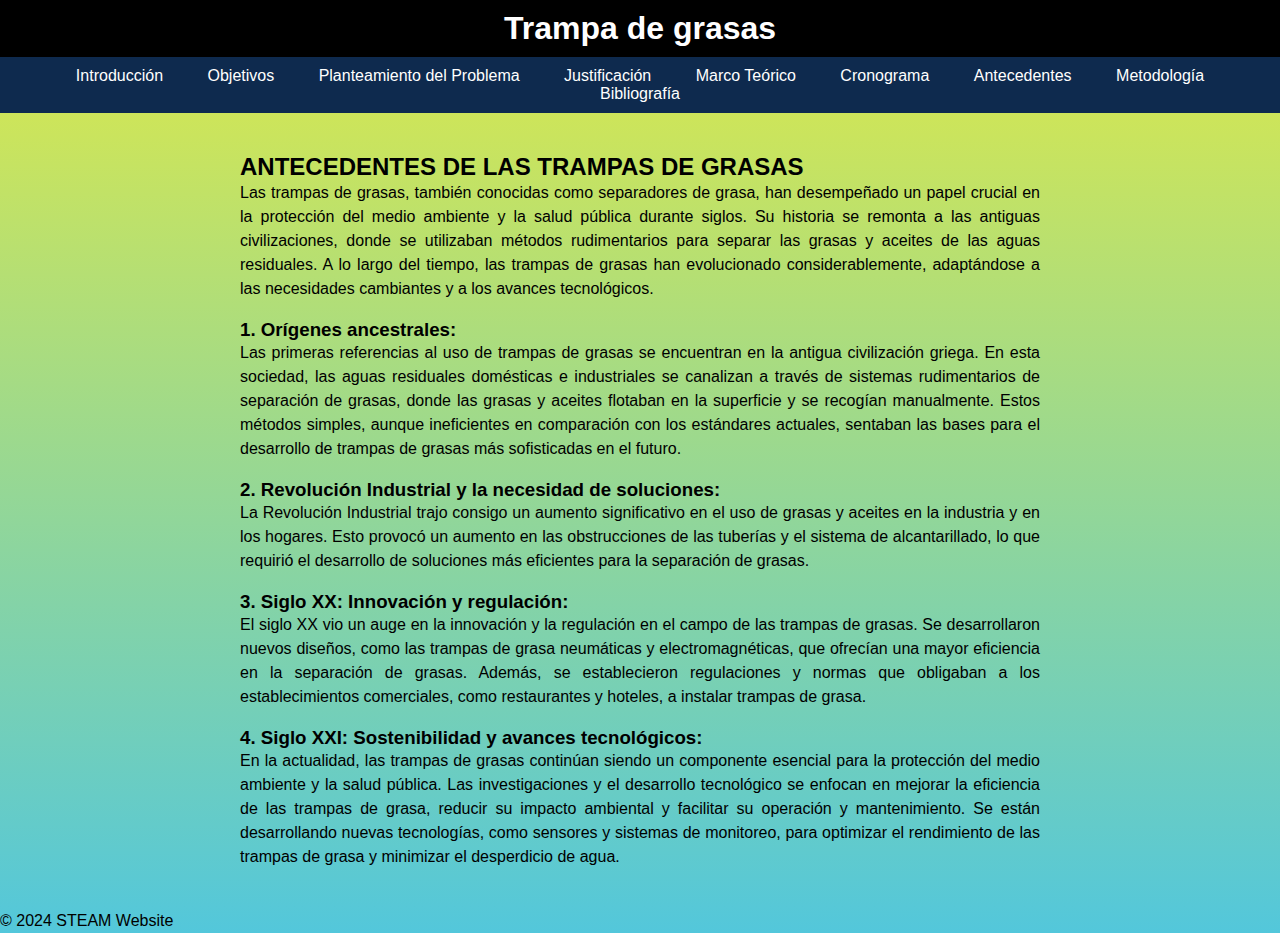
<file: HTML/antecedentes.html>
<!DOCTYPE html>
<html lang="en">
    <!-- HEADER -->
<head>
    <meta charset="UTF-8">
    <meta name="viewport" content="width=device-width, initial-scale=1.0">
    <title>STEAM</title>
    <link rel="stylesheet" href="../CSS/style.css">
    
</head>
    <!-- BODY -->
<body>
    <header>
        <h1>Trampa de grasas</h1>
    </header>
    <nav>
        <a href="index.html">Introducción</a>
        <a href="objetivos.html">Objetivos</a>
        <a href="planteamiento.html">Planteamiento del Problema</a>
        <a href="justificacion.html">Justificación</a>
        <a href="marcoteo.html">Marco Teórico</a>
        <a href="cronograma.html">Cronograma</a>
        <a href="antecedentes.html">Antecedentes</a>
        <a href="metodologia.html">Metodología</a>
        <a href="bibliografia.html">Bibliografía</a>
    </nav>
    <div class="ant" id="antecedentes">
        <h2>ANTECEDENTES DE LAS TRAMPAS DE GRASAS</h2>
        <p>
            Las trampas de grasas, también conocidas como separadores de grasa, han
            desempeñado un papel crucial en la protección del medio ambiente y la salud
            pública durante siglos. Su historia se remonta a las antiguas civilizaciones, donde se
            utilizaban métodos rudimentarios para separar las grasas y aceites de las aguas
            residuales. A lo largo del tiempo, las trampas de grasas han evolucionado
            considerablemente, adaptándose a las necesidades cambiantes y a los avances
            tecnológicos.

        </p>
        <br>
        <h3>1. Orígenes ancestrales:</h3>
        <p>
            Las primeras referencias al uso de trampas de grasas se encuentran en la antigua
            civilización griega. En esta sociedad, las aguas residuales domésticas e industriales
            se canalizan a través de sistemas rudimentarios de separación de grasas, donde las
            grasas y aceites flotaban en la superficie y se recogían manualmente. Estos
            métodos simples, aunque ineficientes en comparación con los estándares actuales,
            sentaban las bases para el desarrollo de trampas de grasas más sofisticadas en el
            futuro.

        </p>
        <br>
        <h3>2. Revolución Industrial y la necesidad de soluciones:</h3>
        <p>
            La Revolución Industrial trajo consigo un aumento significativo en el uso de grasas y
            aceites en la industria y en los hogares. Esto provocó un aumento en las
            obstrucciones de las tuberías y el sistema de alcantarillado, lo que requirió el
            desarrollo de soluciones más eficientes para la separación de grasas.

        </p>
        <br>
        <h3>3. Siglo XX: Innovación y regulación:</h3>
        <p>
            El siglo XX vio un auge en la innovación y la regulación en el campo de las trampas
            de grasas. Se desarrollaron nuevos diseños, como las trampas de grasa neumáticas
            y electromagnéticas, que ofrecían una mayor eficiencia en la separación de grasas.
            Además, se establecieron regulaciones y normas que obligaban a los
            establecimientos comerciales, como restaurantes y hoteles, a instalar trampas de
            grasa.
        </p>
        <br>
        <h3>4. Siglo XXI: Sostenibilidad y avances tecnológicos:</h3>
        <p>
            En la actualidad, las trampas de grasas continúan siendo un componente esencial
            para la protección del medio ambiente y la salud pública. Las investigaciones y el
            desarrollo tecnológico se enfocan en mejorar la eficiencia de las trampas de grasa,
            reducir su impacto ambiental y facilitar su operación y mantenimiento. Se están
            desarrollando nuevas tecnologías, como sensores y sistemas de monitoreo, para
            optimizar el rendimiento de las trampas de grasa y minimizar el desperdicio de agua.

        </p>
    </div>
    <!-- FOOTER -->
    <footer>
        <p>&copy; 2024 STEAM Website</p>
    </footer>
</body>
</html>
</file>
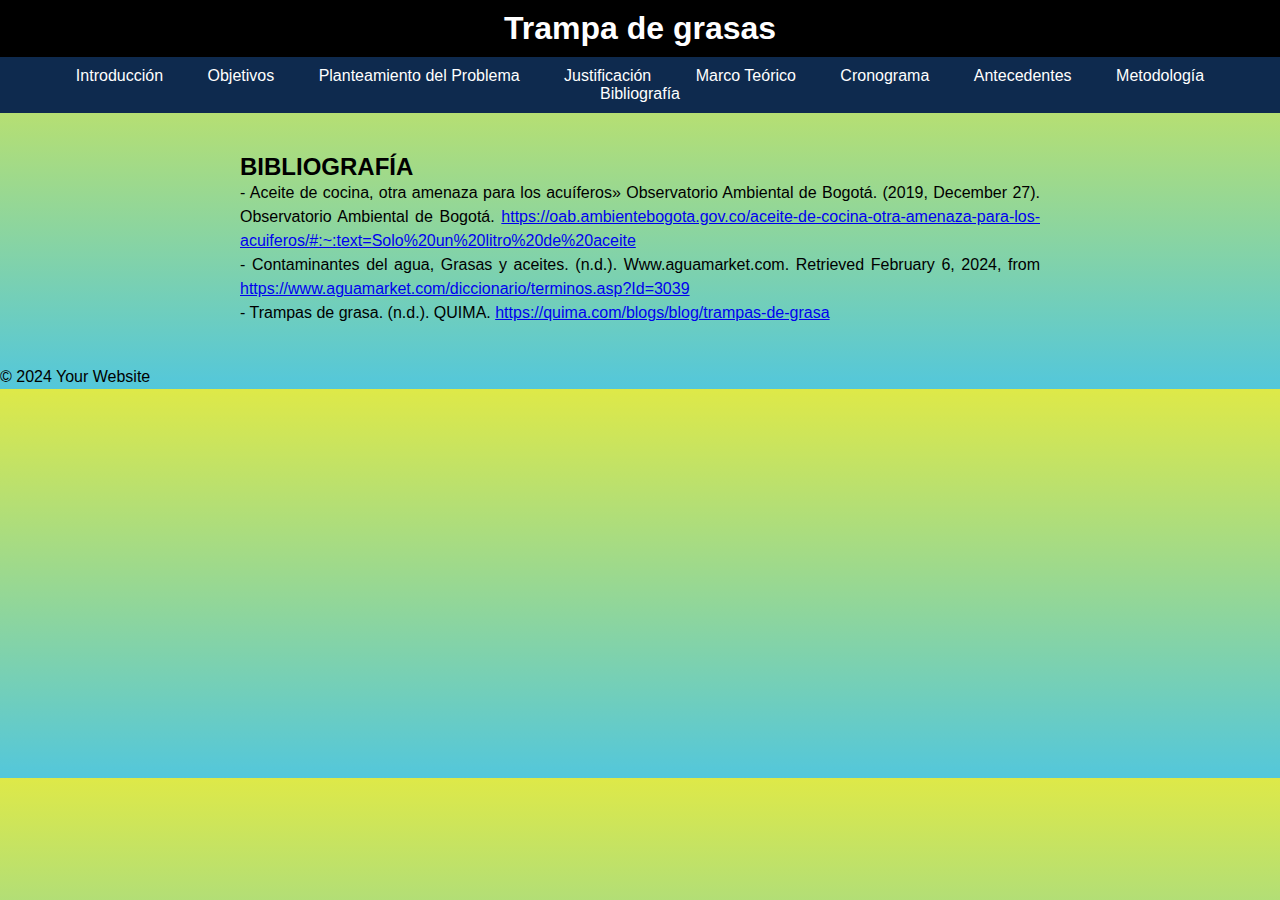
<file: HTML/bibliografia.html>
<!DOCTYPE html>
<html lang="en">
    <!-- HEADER -->
<head>
    <meta charset="UTF-8">
    <meta name="viewport" content="width=device-width, initial-scale=1.0">
    <title>STEAM</title>
    <link rel="stylesheet" href="../CSS/style.css">
    
</head>
    <!-- BODY -->
<body>
    <header>
        <h1>Trampa de grasas</h1>
    </header>
    <nav>
        <a href="index.html">Introducción</a>
        <a href="objetivos.html">Objetivos</a>
        <a href="planteamiento.html">Planteamiento del Problema</a>
        <a href="justificacion.html">Justificación</a>
        <a href="marcoteo.html">Marco Teórico</a>
        <a href="cronograma.html">Cronograma</a>
        <a href="antecedentes.html">Antecedentes</a>
        <a href="metodologia.html">Metodología</a>
        <a href="bibliografia.html">Bibliografía</a>
    </nav>
    <div class="bib" id="Bibliografía">
        <h2>BIBLIOGRAFÍA</h2>
        <p>
            - Aceite de cocina, otra amenaza para los acuíferos» Observatorio Ambiental de Bogotá. (2019, December 27). 
            Observatorio Ambiental de Bogotá. <a href="https://oab.ambientebogota.gov.co/aceite-de-cocina-otra-amenaza-para-los-acuiferos/#:~:text=Solo%20un%20litro%20de%20aceite">https://oab.ambientebogota.gov.co/aceite-de-cocina-otra-amenaza-para-los-acuiferos/#:~:text=Solo%20un%20litro%20de%20aceite</a>
        </p>
        <p>
            - Contaminantes del agua, Grasas y aceites. (n.d.). Www.aguamarket.com. Retrieved February 6, 2024, from 
            <a href="https://www.aguamarket.com/diccionario/terminos.asp?Id=3039">https://www.aguamarket.com/diccionario/terminos.asp?Id=3039</a>
        </p>
        <p>
            - Trampas de grasa. (n.d.). QUIMA. <a href="https://quima.com/blogs/blog/trampas-de-grasa">https://quima.com/blogs/blog/trampas-de-grasa</a>
        </p>
    </div>
    
    <!-- FOOTER -->
    <footer>
        <p>&copy; 2024 Your Website</p>
    </footer>
</body>
</html>
</file>
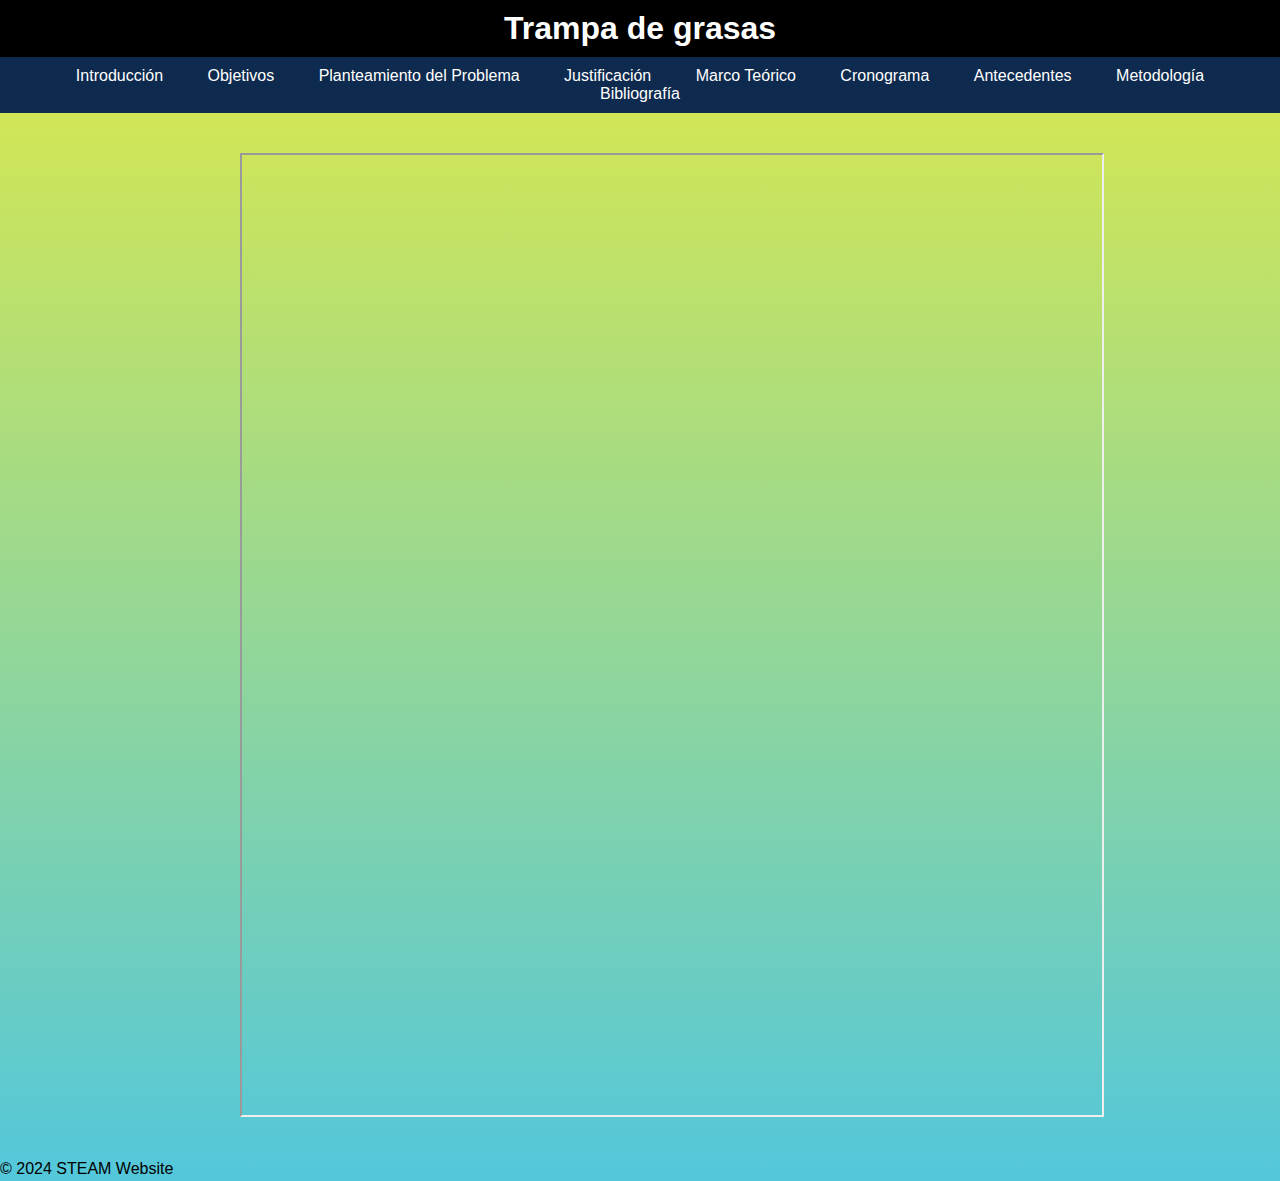
<file: HTML/cronograma.html>
<!DOCTYPE html>
<html lang="en">
    <!-- HEADER -->
<head>
    <meta charset="UTF-8">
    <meta name="viewport" content="width=device-width, initial-scale=1.0">
    <title>STEAM</title>
    <link rel="stylesheet" href="../CSS/style.css">
    
</head>
    <!-- BODY -->
<body>
    <header>
        <h1>Trampa de grasas</h1>
    </header>
    <nav>
        <a href="index.html">Introducción</a>
        <a href="objetivos.html">Objetivos</a>
        <a href="planteamiento.html">Planteamiento del Problema</a>
        <a href="justificacion.html">Justificación</a>
        <a href="marcoteo.html">Marco Teórico</a>
        <a href="cronograma.html">Cronograma</a>
        <a href="antecedentes.html">Antecedentes</a>
        <a href="metodologia.html">Metodología</a>
        <a href="bibliografia.html">Bibliografía</a>
    </nav>
    <div class="cro" id="cronograma">

        <iframe width="50rem" height="900rem" frameborder="200rem" class="doc" src="https://docs.google.com/document/d/e/2PACX-1vSEsYTq-_cc00oYlKFGRdp13UJsgTF9iU22TfzBwXs0SPlhZRGSUfyekWGlcFJvxuRcNO7qxg5RZr6S/pub?embedded=true"></iframe>
    </div>
    
    <!-- FOOTER -->
    <footer>
        <p>&copy; 2024 STEAM Website</p>
    </footer>
</body>
</html>
</file>
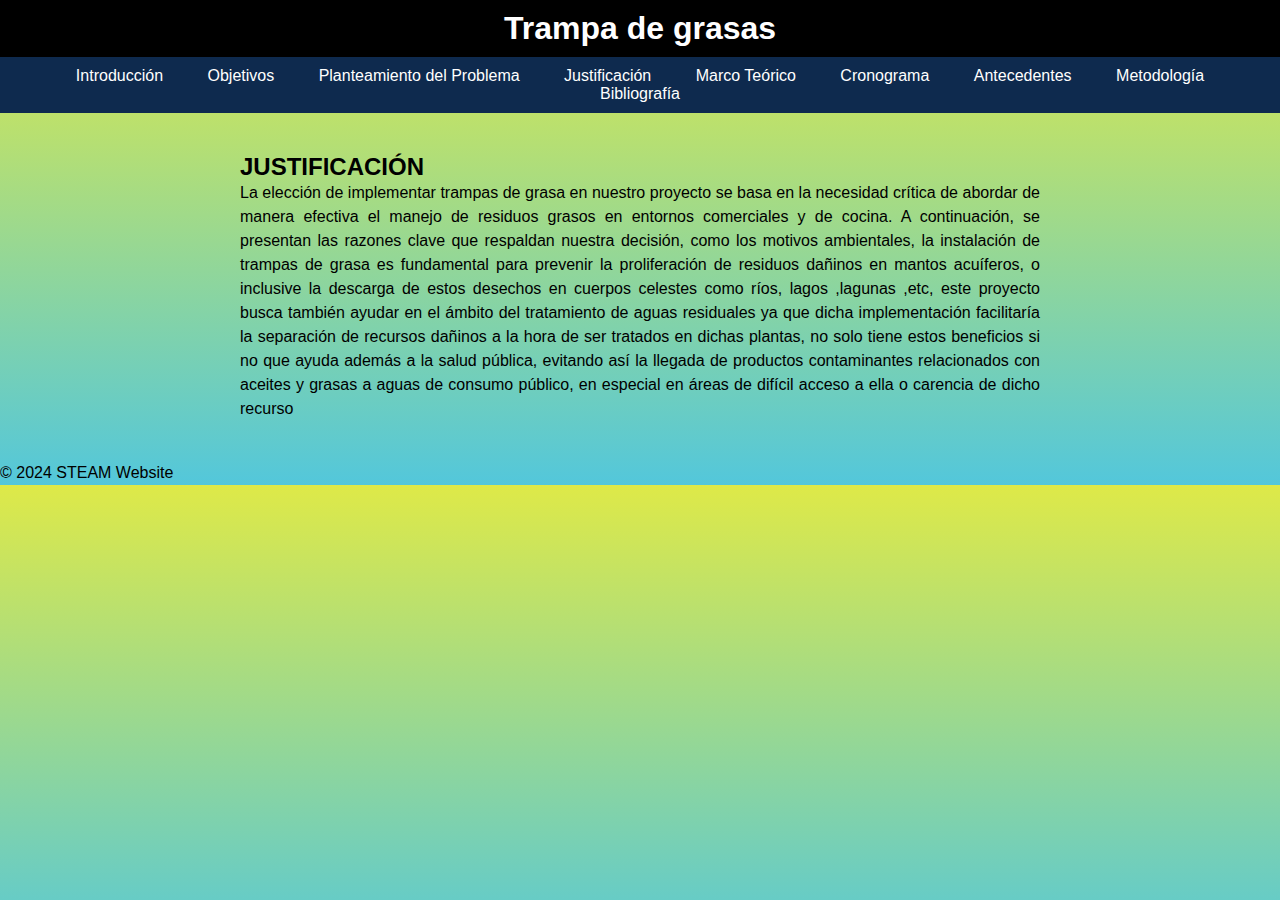
<file: HTML/justificacion.html>
<!DOCTYPE html>
<html lang="en">
    <!-- HEADER -->
<head>
    <meta charset="UTF-8">
    <meta name="viewport" content="width=device-width, initial-scale=1.0">
    <title>STEAM</title>
    <link rel="stylesheet" href="../CSS/style.css">
    
</head>
    <!-- BODY -->
<body>
    <header>
        <h1>Trampa de grasas</h1>
    </header>
    <nav>
        <a href="index.html">Introducción</a>
        <a href="objetivos.html">Objetivos</a>
        <a href="planteamiento.html">Planteamiento del Problema</a>
        <a href="justificacion.html">Justificación</a>
        <a href="marcoteo.html">Marco Teórico</a>
        <a href="cronograma.html">Cronograma</a>
        <a href="antecedentes.html">Antecedentes</a>
        <a href="metodologia.html">Metodología</a>
        <a href="bibliografia.html">Bibliografía</a>
    </nav>
    <div class="jus" id="Justificación">
        <h2>JUSTIFICACIÓN</h2>
        <p>
            La elección de implementar trampas de grasa en nuestro proyecto se basa en la necesidad 
            crítica de abordar de manera efectiva el manejo de residuos grasos en entornos comerciales 
            y de cocina. A continuación, se presentan las razones clave que respaldan nuestra decisión, 
            como los motivos ambientales, la  instalación de trampas de grasa es fundamental para prevenir 
            la proliferación de residuos dañinos en mantos acuíferos, o inclusive la descarga de estos desechos 
            en cuerpos celestes como ríos, lagos ,lagunas ,etc, este proyecto busca también ayudar en el ámbito 
            del tratamiento de aguas residuales ya que dicha implementación facilitaría la separación de 
            recursos dañinos a la hora de ser tratados en dichas plantas, no solo tiene estos beneficios si 
            no que ayuda además a la salud pública, evitando así la llegada de productos contaminantes 
            relacionados con aceites y grasas a aguas de consumo público, en especial en áreas de difícil acceso 
            a ella o carencia de dicho recurso
        </p>
    </div>
    
    <!-- FOOTER -->
    <footer>
        <p>&copy; 2024 STEAM Website</p>
    </footer>
</body>
</html>
</file>
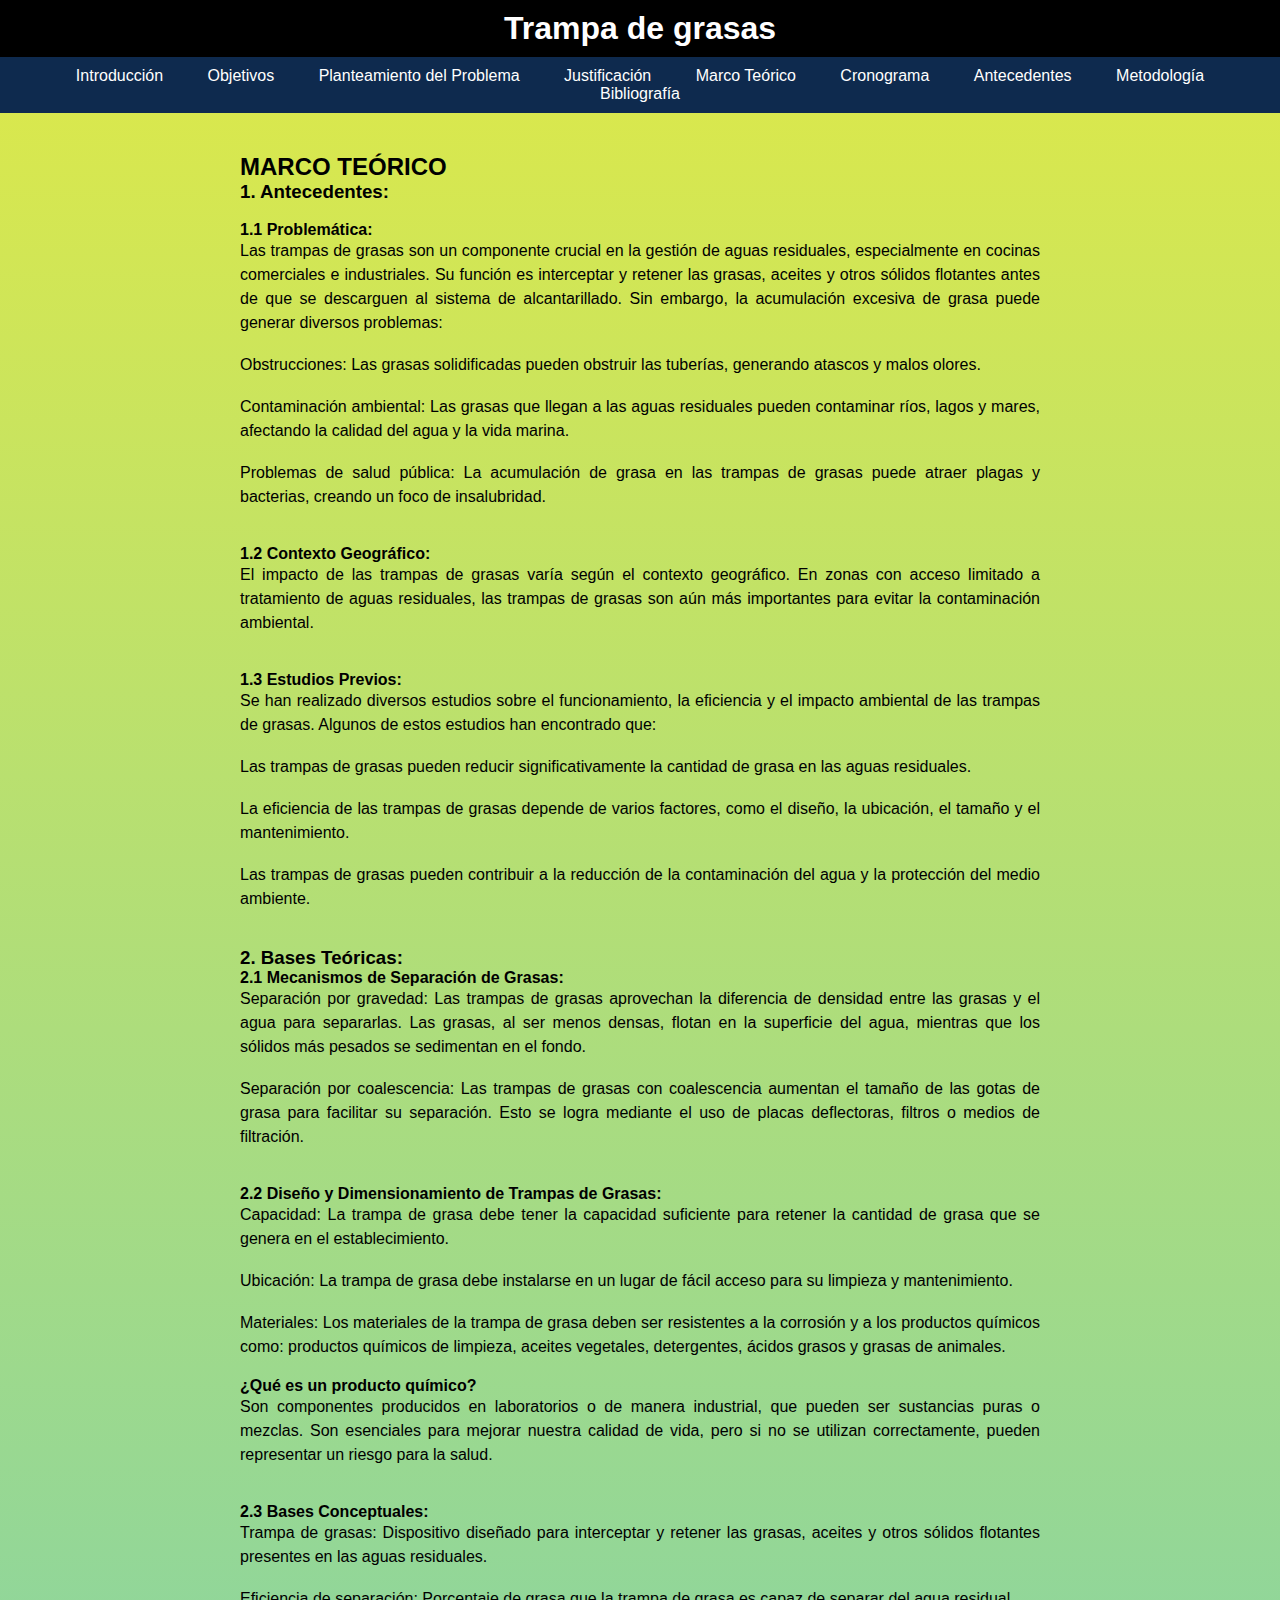
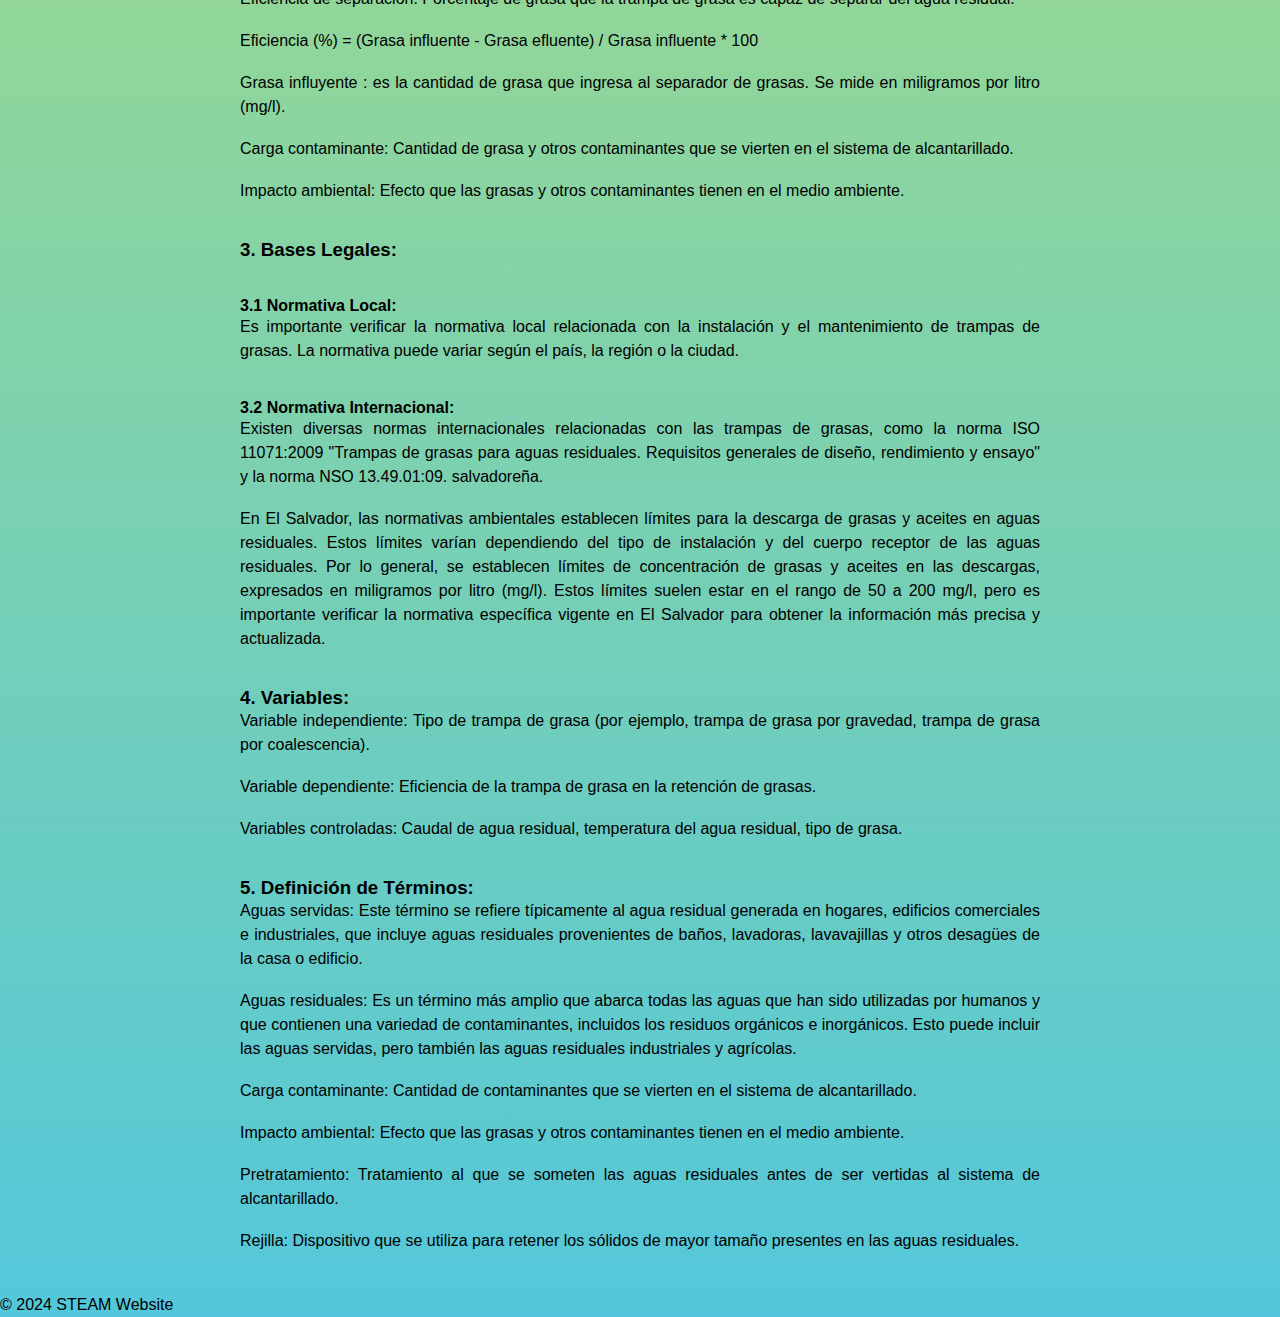
<file: HTML/marcoteo.html>
<!DOCTYPE html>
<html lang="en">
    <!-- HEADER -->
<head>
    <meta charset="UTF-8">
    <meta name="viewport" content="width=device-width, initial-scale=1.0">
    <title>STEAM</title>
    <link rel="stylesheet" href="../CSS/style.css">
    
</head>
    <!-- BODY -->
<body>
    <header>
        <h1>Trampa de grasas</h1>
    </header>
    <nav>
        <a href="index.html">Introducción</a>
        <a href="objetivos.html">Objetivos</a>
        <a href="planteamiento.html">Planteamiento del Problema</a>
        <a href="justificacion.html">Justificación</a>
        <a href="marcoteo.html">Marco Teórico</a>
        <a href="cronograma.html">Cronograma</a>
        <a href="antecedentes.html">Antecedentes</a>
        <a href="metodologia.html">Metodología</a>
        <a href="bibliografia.html">Bibliografía</a>
    </nav>
    <div class="mar" id="marcoTeorico">
        <h2>MARCO TEÓRICO</h2>
        <h3>1. Antecedentes:</h3>
        <br>
        <h4>1.1 Problemática:</h4>
        <p>
            Las trampas de grasas son un componente crucial en la gestión de aguas
            residuales, especialmente en cocinas comerciales e industriales. Su función es
            interceptar y retener las grasas, aceites y otros sólidos flotantes antes de que se
            descarguen al sistema de alcantarillado. Sin embargo, la acumulación excesiva de
            grasa puede generar diversos problemas:
        </p>
        <br>
        <p>
            Obstrucciones: Las grasas solidificadas pueden obstruir las tuberías, generando
            atascos y malos olores.
        </p>
        <br>
        <p>
            Contaminación ambiental: Las grasas que llegan a las aguas residuales pueden
            contaminar ríos, lagos y mares, afectando la calidad del agua y la vida marina.
        </p>
        <br>
        <p>
            Problemas de salud pública: La acumulación de grasa en las trampas de grasas
            puede atraer plagas y bacterias, creando un foco de insalubridad.
        </p>
        <br>
        <br>
        <h4>1.2 Contexto Geográfico:</h4>
        <p>
            El impacto de las trampas de grasas varía según el contexto geográfico. En zonas
            con acceso limitado a tratamiento de aguas residuales, las trampas de grasas son
            aún más importantes para evitar la contaminación ambiental.
        </p>
        <br><br>
        <h4>1.3 Estudios Previos:</h4>
        <p>
            Se han realizado diversos estudios sobre el funcionamiento, la eficiencia y el
            impacto ambiental de las trampas de grasas. Algunos de estos estudios han
            encontrado que:
        </p>
        <br>
        <p>
            Las trampas de grasas pueden reducir significativamente la cantidad de grasa en las
            aguas residuales.
        </p>
        <br>
        <p>
            La eficiencia de las trampas de grasas depende de varios factores, como el diseño,
            la ubicación, el tamaño y el mantenimiento.
        </p>
        <br>
        <p>
            Las trampas de grasas pueden contribuir a la reducción de la contaminación del
            agua y la protección del medio ambiente.
        </p>
        <br><br>

        <h3>2. Bases Teóricas:</h3>
        <h4>2.1 Mecanismos de Separación de Grasas:</h4>
        <p>
            Separación por gravedad: Las trampas de grasas aprovechan la diferencia de
            densidad entre las grasas y el agua para separarlas. Las grasas, al ser menos
            densas, flotan en la superficie del agua, mientras que los sólidos más pesados se
            sedimentan en el fondo.
        </p>
        <br>
        <p>
            Separación por coalescencia: Las trampas de grasas con coalescencia aumentan el
            tamaño de las gotas de grasa para facilitar su separación. Esto se logra mediante el
            uso de placas deflectoras, filtros o medios de filtración.
        </p>
        <br><br>
        <h4>2.2 Diseño y Dimensionamiento de Trampas de Grasas:</h4>
        <p>
            Capacidad: La trampa de grasa debe tener la capacidad suficiente para retener la
            cantidad de grasa que se genera en el establecimiento.
        </p>
        <br>
        <p>
            Ubicación: La trampa de grasa debe instalarse en un lugar de fácil acceso para su
            limpieza y mantenimiento.
        </p>
        <br>
        <p>
            Materiales: Los materiales de la trampa de grasa deben ser resistentes a la
            corrosión y a los productos químicos como: productos químicos de limpieza, aceites
            vegetales, detergentes, ácidos grasos y grasas de animales.
        </p>
        <br>
        <h4>¿Qué es un producto químico? </h4>
        <p>
            Son componentes producidos en laboratorios o de manera industrial, que pueden
            ser sustancias puras o mezclas. Son esenciales para mejorar nuestra calidad de
            vida, pero si no se utilizan correctamente, pueden representar un riesgo para la
            salud.
        </p>
        <br>
        <br>
        <h4>2.3 Bases Conceptuales:</h4>
        <p>
            Trampa de grasas: Dispositivo diseñado para interceptar y retener las grasas,
            aceites y otros sólidos flotantes presentes en las aguas residuales.
        </p>
        <br>
        <p>
            Eficiencia de separación: Porcentaje de grasa que la trampa de grasa es capaz de
            separar del agua residual.
        </p>
        <br>
        <p>
            Eficiencia (%) = (Grasa influente - Grasa efluente) / Grasa influente * 100
        </p>
        <br>
        <p>
            Grasa influyente : es la cantidad de grasa que ingresa al separador de grasas. Se
            mide en miligramos por litro (mg/l).
        </p>
        <br>
        <p>
            Carga contaminante: Cantidad de grasa y otros contaminantes que se vierten en el
            sistema de alcantarillado.
        </p>
        <br>
        <p>
            Impacto ambiental: Efecto que las grasas y otros contaminantes tienen en el medio
            ambiente.
        </p>
        <br>
        <br>

        <h3>3. Bases Legales:</h3>
        <br>
        <br>
        <h4>3.1 Normativa Local:</h4>
        <p>
            Es importante verificar la normativa local relacionada con la instalación y el
            mantenimiento de trampas de grasas. La normativa puede variar según el país, la
            región o la ciudad.
        </p>
        <br>
        <br>
        <h4>3.2 Normativa Internacional:</h4>
        <p>
            Existen diversas normas internacionales relacionadas con las trampas de grasas,
            como la norma ISO 11071:2009 "Trampas de grasas para aguas residuales.
            Requisitos generales de diseño, rendimiento y ensayo" y la norma NSO 13.49.01:09.
            salvadoreña.
        </p>
        <br>
        <p>
            En El Salvador, las normativas ambientales establecen límites para la descarga de
            grasas y aceites en aguas residuales. Estos límites varían dependiendo del tipo de
            instalación y del cuerpo receptor de las aguas residuales. Por lo general, se
            establecen límites de concentración de grasas y aceites en las descargas,
            expresados en miligramos por litro (mg/l). Estos límites suelen estar en el rango de
            50 a 200 mg/l, pero es importante verificar la normativa específica vigente en El
            Salvador para obtener la información más precisa y actualizada.
        </p>
        <br>
        <br>

        <h3>4. Variables:</h3>
        <p>
            Variable independiente: Tipo de trampa de grasa (por ejemplo, trampa de grasa por
            gravedad, trampa de grasa por coalescencia).
        </p>
        <br>
        <p>
            Variable dependiente: Eficiencia de la trampa de grasa en la retención de grasas.
        </p>
        <br>
        <p>
            Variables controladas: Caudal de agua residual, temperatura del agua residual, tipo
            de grasa.
        </p>
        <br>
        <br>

        <h3>5. Definición de Términos:</h3>
        <p>
            Aguas servidas: Este término se refiere típicamente al agua residual generada en
            hogares, edificios comerciales e industriales, que incluye aguas residuales
            provenientes de baños, lavadoras, lavavajillas y otros desagües de la casa o
            edificio.
        </p>
        <br>
        <p>
            Aguas residuales: Es un término más amplio que abarca todas las aguas que han
            sido utilizadas por humanos y que contienen una variedad de contaminantes,
            incluidos los residuos orgánicos e inorgánicos. Esto puede incluir las aguas
            servidas, pero también las aguas residuales industriales y agrícolas.
        </p>
        <br>
        <p>
            Carga contaminante: Cantidad de contaminantes que se vierten en el sistema de
            alcantarillado.
        </p>
        <br>
        <p>
            Impacto ambiental: Efecto que las grasas y otros contaminantes tienen en el medio
            ambiente.
        </p>
        <br>
        <p>
            Pretratamiento: Tratamiento al que se someten las aguas residuales antes de ser
            vertidas al sistema de alcantarillado.
        </p>
        <br>
        <p>
            Rejilla: Dispositivo que se utiliza para retener los sólidos de mayor tamaño
            presentes en las aguas residuales.
        </p>
    </div>
    
    <!-- FOOTER -->
    <footer>
        <p>&copy; 2024 STEAM Website</p>
    </footer>
</body>
</html>
</file>
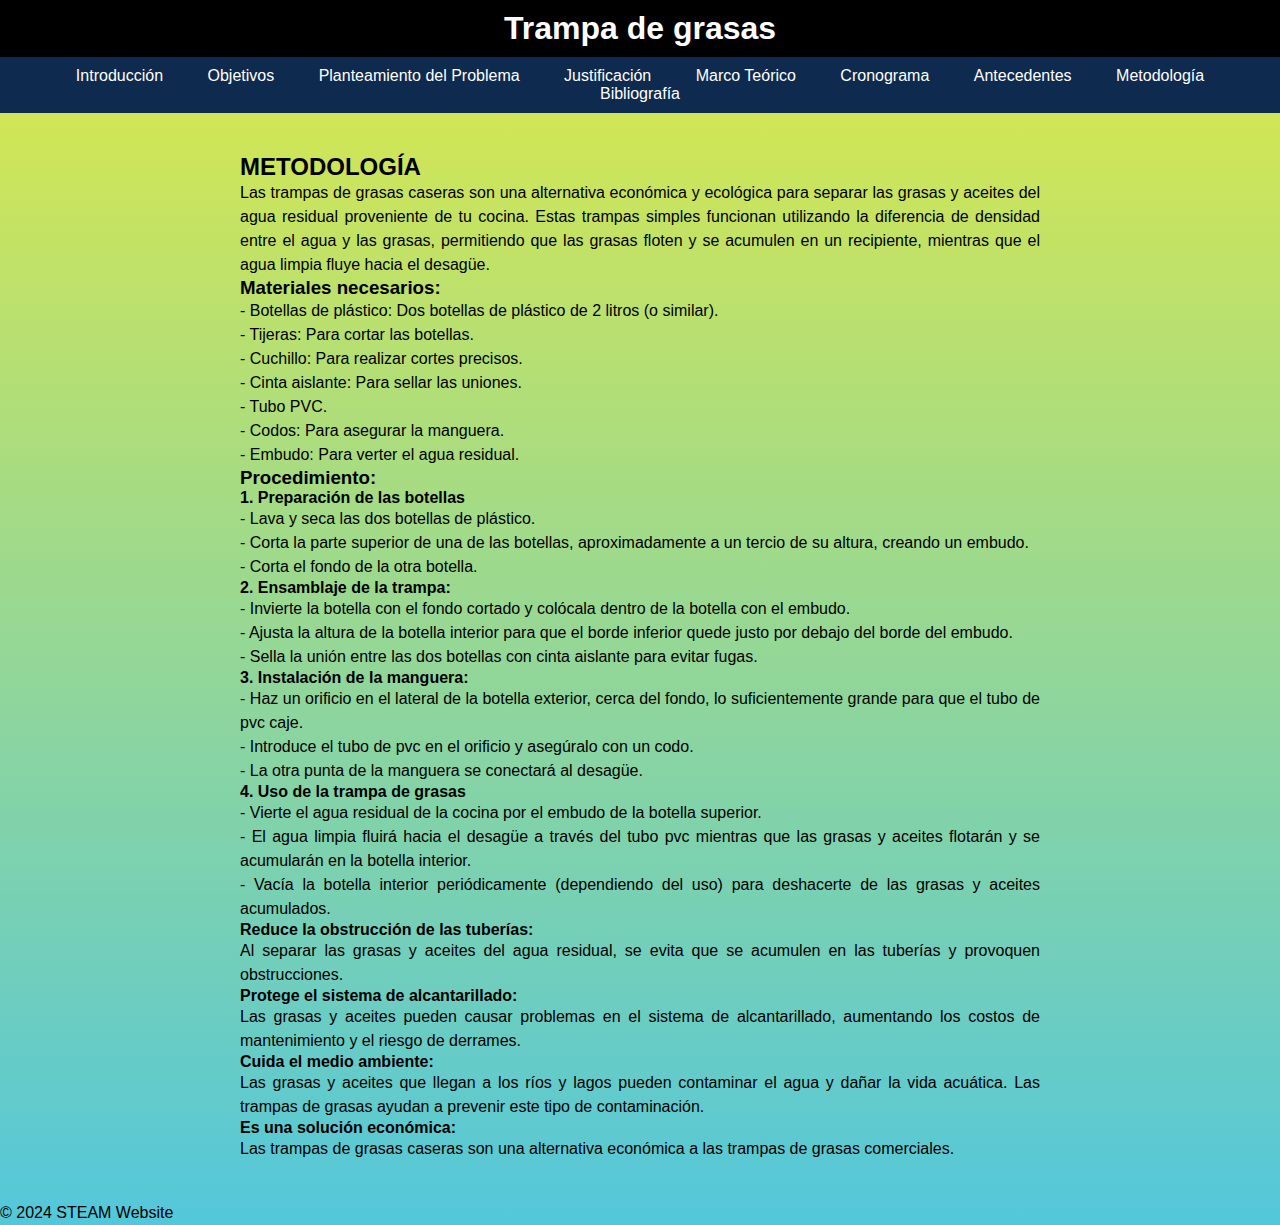
<file: HTML/metodologia.html>
<!DOCTYPE html>
<html lang="en">
    <!-- HEADER -->
<head>
    <meta charset="UTF-8">
    <meta name="viewport" content="width=device-width, initial-scale=1.0">
    <title>STEAM</title>
    <link rel="stylesheet" href="../CSS/style.css">
    
</head>
    <!-- BODY -->
<body>
    <header>
        <h1>Trampa de grasas</h1>
    </header>
    <nav>
        <a href="index.html">Introducción</a>
        <a href="objetivos.html">Objetivos</a>
        <a href="planteamiento.html">Planteamiento del Problema</a>
        <a href="justificacion.html">Justificación</a>
        <a href="marcoteo.html">Marco Teórico</a>
        <a href="cronograma.html">Cronograma</a>
        <a href="antecedentes.html">Antecedentes</a>
        <a href="metodologia.html">Metodología</a>
        <a href="bibliografia.html">Bibliografía</a>
    </nav>
    <div class="met" id="metodologia">
        <h2>METODOLOGÍA</h2>
        <p>
            Las trampas de grasas caseras son una alternativa económica y ecológica para separar las grasas y 
            aceites del agua residual proveniente de tu cocina. Estas trampas simples funcionan utilizando la 
            diferencia de densidad entre el agua y las grasas, permitiendo que las grasas floten y se acumulen 
            en un recipiente, mientras que el agua limpia fluye hacia el desagüe.
        </p>
        <h3>Materiales necesarios:</h3>
        <p>
            - Botellas de plástico: Dos botellas de plástico de 2 litros (o similar).
        </p>
        <p>
            - Tijeras: Para cortar las botellas.
        </p>
        <p>
            - Cuchillo: Para realizar cortes precisos.
        </p>
        <p>
            - Cinta aislante: Para sellar las uniones.
        </p>
        <p>
            - Tubo PVC.
        </p>
        <P>
            - Codos: Para asegurar la manguera.
        </P>
        <P>
            - Embudo: Para verter el agua residual.
        </P>
        <h3>Procedimiento:</h3>
        <h4>1. Preparación de las botellas</h4>
        <p>
            - Lava y seca las dos botellas de plástico.
        </p>
        <p>
            - Corta la parte superior de una de las botellas, aproximadamente a un tercio de su altura, creando un 
            embudo.
        </p>
        <p>
            - Corta el fondo de la otra botella.
        </p>
        <h4>2. Ensamblaje de la trampa:</h4>
        <p>
            - Invierte la botella con el fondo cortado y colócala dentro de la botella con el embudo.
        </p>
        <p>
            - Ajusta la altura de la botella interior para que el borde inferior quede justo por debajo 
            del borde del embudo.
        </p>
        <p>
            - Sella la unión entre las dos botellas con cinta aislante para evitar fugas.
        </p>
        <h4>3. Instalación de la manguera:</h4>
        <p>
            - Haz un orificio en el lateral de la botella exterior, cerca del fondo, lo suficientemente grande 
            para que el tubo de pvc caje.
        </p>
        <p>
            - Introduce el tubo de pvc en el orificio y asegúralo con un codo.
        </p>
        <p>
            - La otra punta de la manguera se conectará al desagüe.
        </p>
        <h4>4. Uso de la trampa de grasas</h4>
        <p>
            - Vierte el agua residual de la cocina por el embudo de la botella superior.
        </p>
        <p>
            - El agua limpia fluirá hacia el desagüe a través del tubo pvc mientras que las grasas y aceites 
            flotarán y se acumularán en la botella interior.
        </p>
        <p>
            - Vacía la botella interior periódicamente (dependiendo del uso) para deshacerte de las grasas y 
            aceites acumulados.
        </p>
        <h4>Reduce la obstrucción de las tuberías:</h4><p>
            Al separar las grasas y aceites del agua residual, se evita que se acumulen en las tuberías y 
            provoquen obstrucciones.
        </p>
        <h4>Protege el sistema de alcantarillado:</h4><p>
            Las grasas y aceites pueden causar problemas en el sistema de alcantarillado, aumentando los costos 
            de mantenimiento y el riesgo de derrames.
        </p>
        <h4>Cuida el medio ambiente:</h4><p>
            Las grasas y aceites que llegan a los ríos y lagos pueden contaminar el agua y dañar la vida acuática. 
            Las trampas de grasas ayudan a prevenir este tipo de contaminación.
        </p>
        <h4>Es una solución económica:</h4><p>
            Las trampas de grasas caseras son una alternativa económica a las trampas de grasas comerciales.
        </p>
    </div>
    <!-- FOOTER -->
    <footer>
        <p>&copy; 2024 STEAM Website</p>
    </footer>
</body>
</html>
</file>
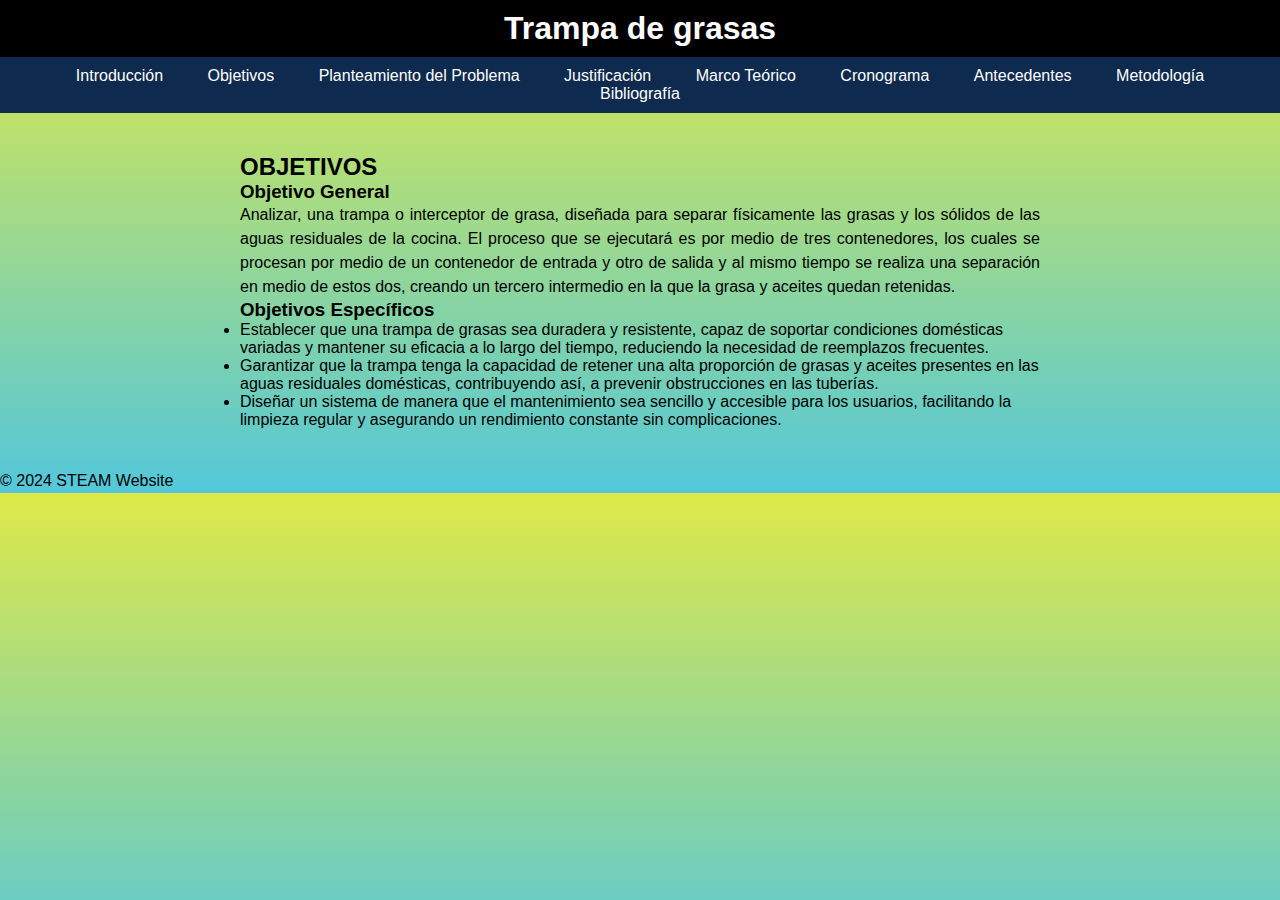
<file: HTML/objetivos.html>
<!DOCTYPE html>
<html lang="en">
    <!-- HEADER -->
<head>
    <meta charset="UTF-8">
    <meta name="viewport" content="width=device-width, initial-scale=1.0">
    <title>STEAM</title>
    <link rel="stylesheet" href="../CSS/style.css">
    
</head>
    <!-- BODY -->
<body>
    <header>
        <h1>Trampa de grasas</h1>
    </header>
    <nav>
        <a href="index.html">Introducción</a>
        <a href="objetivos.html">Objetivos</a>
        <a href="planteamiento.html">Planteamiento del Problema</a>
        <a href="justificacion.html">Justificación</a>
        <a href="marcoteo.html">Marco Teórico</a>
        <a href="cronograma.html">Cronograma</a>
        <a href="antecedentes.html">Antecedentes</a>
        <a href="metodologia.html">Metodología</a>
        <a href="bibliografia.html">Bibliografía</a>
    </nav>
        <div class="obj" id="objetivos">
            <h2>OBJETIVOS</h2>
            <h3>Objetivo General</h3>
            <p>
                Analizar, una trampa o interceptor de grasa, diseñada para separar físicamente las
                grasas y los sólidos de las aguas residuales de la cocina. El proceso que se
                ejecutará es por medio de tres contenedores, los cuales se procesan por medio de
                un contenedor de entrada y otro de salida y al mismo tiempo se realiza una
                separación en medio de estos dos, creando un tercero intermedio en la que la grasa
                y aceites quedan retenidas.
            </p>
            <h3>Objetivos Específicos</h3>
            <ul>
                <li>
                    Establecer que una trampa de grasas sea duradera y resistente, capaz de
                    soportar condiciones domésticas variadas y mantener su eficacia a lo largo
                    del tiempo, reduciendo la necesidad de reemplazos frecuentes.

                </li>
                <li>
                    Garantizar que la trampa tenga la capacidad de retener una alta proporción
                    de grasas y aceites presentes en las aguas residuales domésticas,
                    contribuyendo así, a prevenir obstrucciones en las tuberías.

                </li>
                <li>
                    Diseñar un sistema de manera que el mantenimiento sea sencillo y accesible
                    para los usuarios, facilitando la limpieza regular y asegurando un rendimiento
                    constante sin complicaciones.
                </li>
            </ul>
        </div>
<!-- FOOTER -->
<footer>
    <p>&copy; 2024 STEAM Website</p>
</footer>
</body>
</html>
</file>
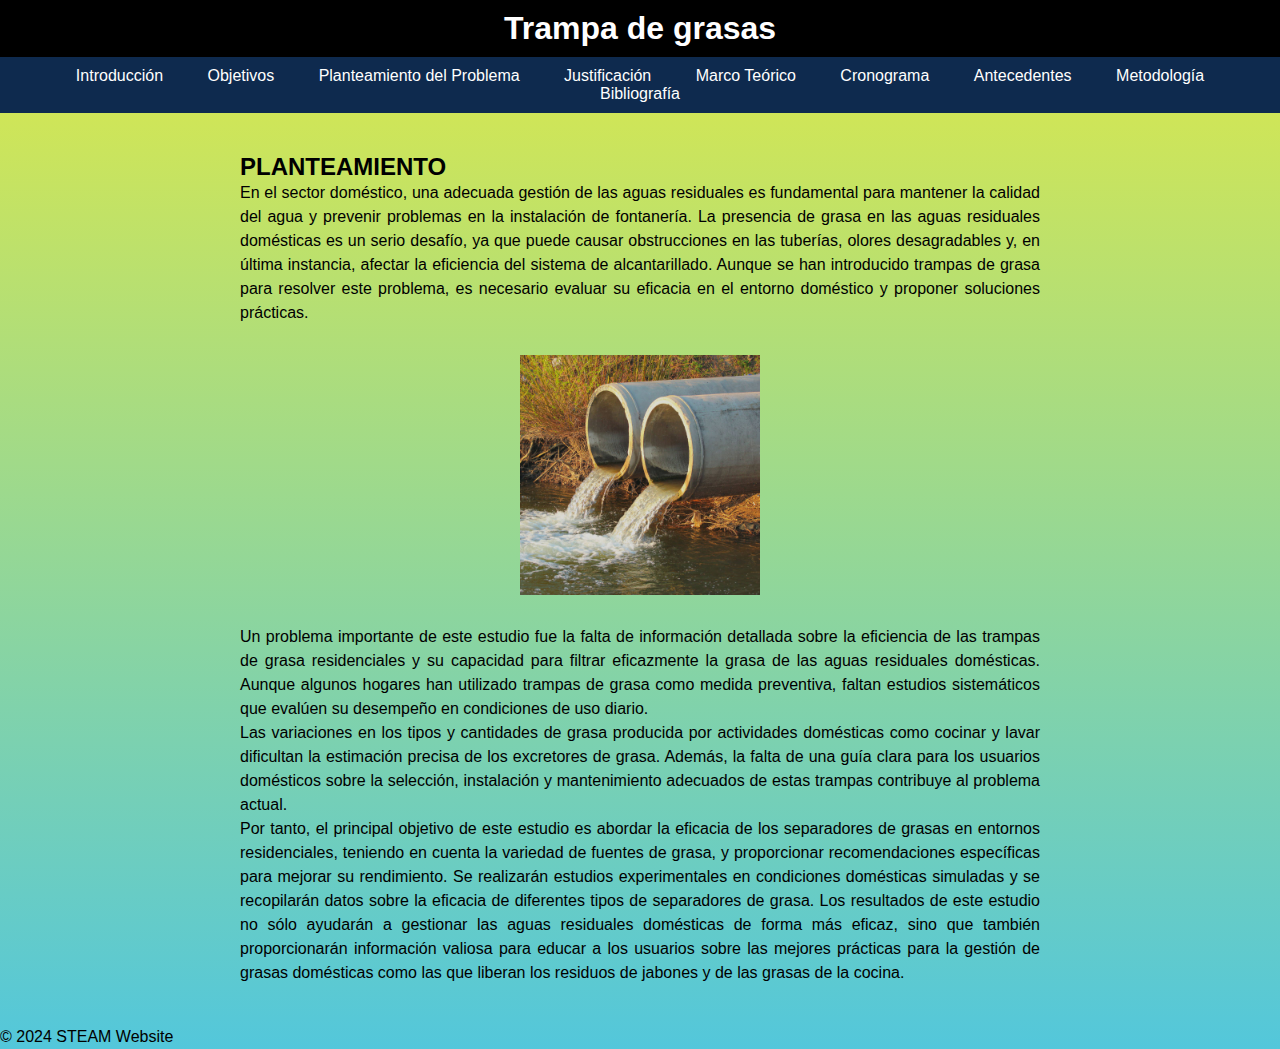
<file: HTML/planteamiento.html>
<!DOCTYPE html>
<html lang="en">
    <!-- HEADER -->
<head>
    <meta charset="UTF-8">
    <meta name="viewport" content="width=device-width, initial-scale=1.0">
    <title>STEAM</title>
    <link rel="stylesheet" href="../CSS/style.css">
    
</head>
    <!-- BODY -->
<body>
    <header>
        <h1>Trampa de grasas</h1>
    </header>
    <nav>
        <a href="index.html">Introducción</a>
        <a href="objetivos.html">Objetivos</a>
        <a href="planteamiento.html">Planteamiento del Problema</a>
        <a href="justificacion.html">Justificación</a>
        <a href="marcoteo.html">Marco Teórico</a>
        <a href="cronograma.html">Cronograma</a>
        <a href="antecedentes.html">Antecedentes</a>
        <a href="metodologia.html">Metodología</a>
        <a href="bibliografia.html">Bibliografía</a>
    </nav>
    <div class="plan" id="planteamiento">
        <h2>PLANTEAMIENTO</h2>
        <p>
            En el sector doméstico, una adecuada gestión de las aguas residuales es fundamental para 
            mantener la calidad del agua y prevenir problemas en la instalación de fontanería. La presencia 
            de grasa en las aguas residuales domésticas es un serio desafío, ya que puede causar obstrucciones 
            en las tuberías, olores desagradables y, en última instancia, afectar la eficiencia del sistema 
            de alcantarillado. Aunque se han introducido trampas de grasa para resolver este problema, es 
            necesario evaluar su eficacia en el entorno doméstico y proponer soluciones prácticas.
        </p>
        <img src="../IMG/drenaje.jpg" class="drenaje">
        <p>
            Un problema importante de este estudio fue la falta de información detallada sobre la eficiencia de 
            las trampas de grasa residenciales y su capacidad para filtrar eficazmente la grasa de las aguas 
            residuales domésticas. Aunque algunos hogares han utilizado trampas de grasa como medida preventiva, 
            faltan estudios sistemáticos que evalúen su desempeño en condiciones de uso diario.
        </p>
        <p>
            Las variaciones en los tipos y cantidades de grasa producida por actividades domésticas como cocinar 
            y lavar dificultan la estimación precisa de los excretores de grasa. Además, la falta de una guía 
            clara para los usuarios domésticos sobre la selección, instalación y mantenimiento adecuados de estas 
            trampas contribuye al problema actual.
        </p>
        <p>
            Por tanto, el principal objetivo de este estudio es abordar la eficacia de los separadores de grasas 
            en entornos residenciales, teniendo en cuenta la variedad de fuentes de grasa, y proporcionar 
            recomendaciones específicas para mejorar su rendimiento. Se realizarán estudios experimentales en 
            condiciones domésticas simuladas y se recopilarán datos sobre la eficacia de diferentes tipos de 
            separadores de grasa. Los resultados de este estudio no sólo ayudarán a gestionar las aguas residuales 
            domésticas de forma más eficaz, sino que también proporcionarán información valiosa para educar a los 
            usuarios sobre las mejores prácticas para la gestión de grasas domésticas como las que liberan los 
            residuos de jabones y de las grasas de la cocina.
        </p>
    </div>
    <!-- FOOTER -->
    <footer>
        <p>&copy; 2024 STEAM Website</p>
    </footer>
</body>
</html>
</file>
<file: CSS/style.css>
*{
    font-family: Arial, sans-serif;
    margin: 0;
    padding: 0;
    
      
}

body {
    background-image: linear-gradient(to top, #53c7db 0%, rgb(222, 233, 72) 100%);
}
 
header {
    background-color: #000000;
    color: #fff;
    padding: 10px 0;
    text-align: center;
}

nav {
    background-color: #0e2a4e;
    text-align: center;
    padding: 10px 0; 
}

nav a {
    color: white;
    text-decoration: none;
    padding: 10px 20px;
}

a{
    transition: background-color 0.5s;
}

a:hover{
    background-color: grey;
}

.int {
    max-width: 800px;
    margin: 40px auto;
    padding: 0 20px;
}

.obj{
    max-width: 800px;
    margin: 40px auto;
    padding: 0 20px;
}

.plan{
    max-width: 800px;
    margin: 40px auto;
    padding: 0 20px;
}

.jus{
    max-width: 800px;
    margin: 40px auto;
    padding: 0 20px;
}

.mar{
    max-width: 800px;
    margin: 40px auto;
    padding: 0 20px;
}

.bib{
    max-width: 800px;
    margin: 40px auto;
    padding: 0 20px;
}

.cro{
    max-width: 800px;
    margin: 40px auto;
    padding: 0 20px;
}

.ant{
    max-width: 800px;
    margin: 40px auto;
    padding: 0 20px;
}

.met{
    max-width: 800px;
    margin: 40px auto;
    padding: 0 20px;
}

h2 {
    color: #000000;
}

p {
    text-align: justify;
    line-height: 1.5;
}

.imagen1{
    display: block;
    width: 45%;
    margin: auto;
}

.drenaje{
        display: block;
        width: 30%;
        margin: auto;
        padding: 30px;
}

.doc{
    display: block;
        width: 50rem;
        padding: 30px;

}
</file>
